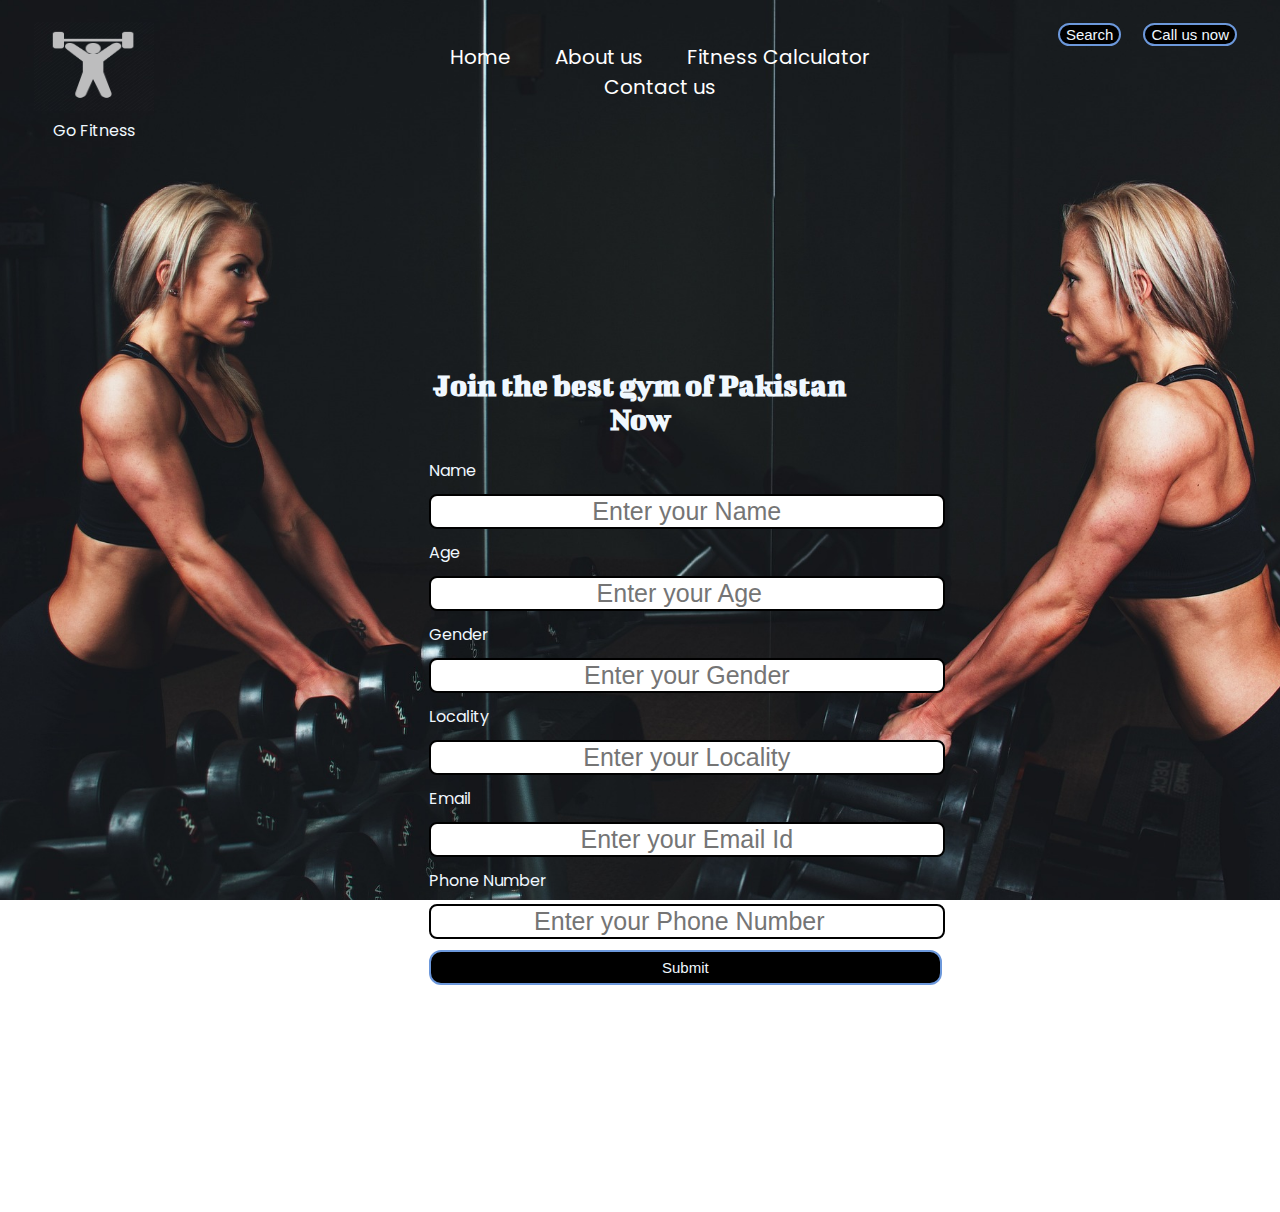
<file: 02-gym-website/index.html>
<!DOCTYPE html>
<html lang="en">
  <head>
    <meta charset="UTF-8" />
    <meta http-equiv="X-UA-Compatible" content="IE=edge" />
    <meta name="viewport" content="width=device-width, initial-scale=1.0" />
    <title>Go Fitness - Join the best gym of Pakistan Now</title>
    <link
      rel="stylesheet"
      href="https://fonts.googleapis.com/css2?family=Material+Symbols+Outlined:opsz,wght,FILL,GRAD@20..48,100..700,0..1,-50..200"
    />
    <link rel="stylesheet" href="./index.css" />
  </head>
  <body>
    <header>
      <!--left box for logo-->
      <div class="left">
        <img src="./images/fitness-logo.png" />
        <div>Go Fitness</div>
      </div>
      <!--mid box for navmenu-->
      <div class="mid">
        <ul class="navbar">
          <li><a href="#">Home</a></li>
          <li><a href="#">About us</a></li>
          <li><a href="#">Fitness Calculator</a></li>
          <li><a href="#">Contact us</a></li>
        </ul>
      </div>
      <!--right box for search-->
      <div class="right">
        <button class="btn">Search</button>
        <button class="btn">Call us now</button>
      </div>
    </header>
    <div class="container">
      <h1>Join the best gym of Pakistan Now</h1>
      <form action="noaction.php">
        <div class="form-group">
          <label for="name"> Name </label>
          <input type="text" name="name" placeholder="Enter your Name" />
        </div>
        <div class="form-group">
          <label for="age"> Age </label>
          <input type="number" name="age" placeholder="Enter your Age" />
        </div>
        <div class="form-group">
          <label for="gender"> Gender </label>
          <input type="text" name="gender" placeholder="Enter your Gender" />
        </div>
        <div class="form-group">
          <label for="locality"> Locality </label>
          <input
            type="text"
            name="locality"
            placeholder="Enter your Locality"
          />
        </div>
        <div class="form-group">
          <label for="email"> Email </label>
          <input type="email" name="email" placeholder="Enter your Email Id" />
        </div>
        <div class="form-group">
          <label for="phonenumber"> Phone Number </label>
          <input
            type="number"
            name="phonenumber"
            placeholder="Enter your Phone Number"
          />
        </div>
        <div class="form-group">
          <button class="btn">Submit</button>
        </div>
      </form>
    </div>
  </body>
</html>
</file>
<file: 02-gym-website/index.css>
@import url('https://fonts.googleapis.com/css2?family=Bigshot+One&family=Heebo:wght@400;500&family=Poppins&display=swap');

body {
  font-family: 'Poppins', sans-serif;
  margin: 0px;
  padding: 0px;
  color: aliceblue;
  background: url('./images/background.jpg');
  background-size: cover;
  background-position: center center;
  background-repeat: no-repeat;
  background-attachment: fixed;
}

.left {
  display: inline-block;
  position: absolute;
  left: 34px;
  top: 22px;
}

.left div {
  text-align: center;
  justify-content: center;
}

.left img {
  width: 120px;
  height: 89px;
  filter: invert(100%);
}

.right {
  /*Absolute sets with respect to parent,parent hee is header*/
  display: inline-block;
  position: absolute;
  right: 34px;
  top: 22px;

  /*This sets relative to parent top means distance from top,left means distance from left and similarly right means distance from right parent*/
}

.mid {
  display: block;
  width: 50%;
  margin: 22px auto;
  /*margin auto means to automatically align in the center*/

  text-align: center;
  padding: 4px 14px;
}

.navbar {
  /*When we display inline block it will align whole nav bar into inline but not the lists */
  display: inline-block;
}

.navbar li {
  /*this will display navbar lists into inline block*/

  display: inline-block;
  font-size: 20px;
}

.navbar li a {
  /*this will only change the anchor tags in the css*/
  color: white;
  text-decoration: none; /*text decoration none removes all the textslines */
  padding: 34px 20px;
}

/*Inorder to add a functionality when we touch, it means when class is active or it is pressed */
.navbar li a:hover,
.navbar li a.active {
  color: rgb(84, 112, 139);
  text-decoration: underline;
}

.btn {
  margin: 0px 9px;
  background-color: black;
  color: aliceblue;
  border: 2px solid rgb(108, 152, 219);
  border-radius: 12px;
  font-size: 15px;
  cursor: pointer;
}

.btn:hover {
  /*THIS MEANS WHEN IT IS TOUCHED OR PRESSED IT HOVERS*/
  color: rgb(73, 73, 220);
}

.container {
  margin: 130px auto;
  padding: 95px;
  width: 33%;
  border-radius: 28px;
}

.form-group input {
  text-align: center;
  display: block;
  width: 508px;
  border: 2px solid black;
  margin: 11px auto;
  font-size: 25px;
  border-radius: 8px;
}

.container h1 {
  font-family: 'Bigshot One', cursive;
  text-align: center;
}

.form-group button {
  display: block;
  width: 513px;
  height: 35px;
  margin: 2px auto;
  /*form group class kay button koo target kia soo .form-group button,form group class kay input koo target kia formgroup input kay through*/
}
</file>
